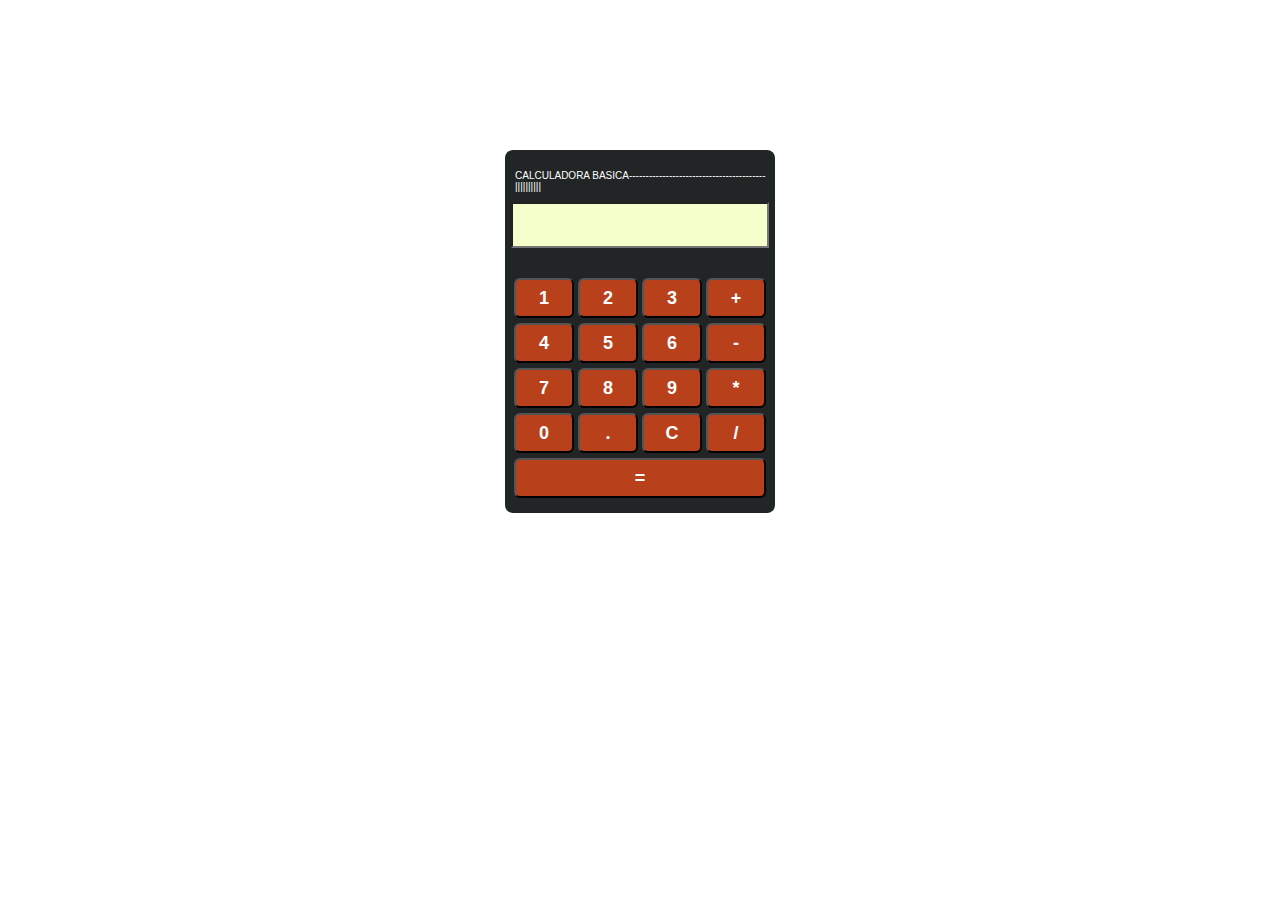
<file: calculadora/index.html>
<!DOCTYPE html>
<html>
  <head>
    <meta charset="utf-8">
    <meta name="viewport" content="width=device-width">
    <title>CALCULADORA - HTML, CSS E JS</title>
    <link href="style.css" rel="stylesheet" type="text/css" />
  </head>
  <body>
    <center>
  
    <form name="f1">
      <p> CALCULADORA BASICA-----------------------------------------||||||||||</p>
      
      <input type="text" id="tela" name="txtbox"><br>

      <input type="button" onclick="escreve('1')" value="1">
      <input type="button" onclick="escreve('2')" value="2"> 
      <input type="button" onclick="escreve('3')" value="3"> <input type="button" onclick="escreve('+')" value="+"><br>
      <input type="button" onclick="escreve('4')" value="4">
      <input type="button" onclick="escreve('5')" value="5">
      <input type="button" onclick="escreve('6')" value="6"> <input type="button" onclick="escreve('-')" value="-"><br>
      <input type="button" onclick="escreve('7')" value="7"> 
      <input type="button" onclick="escreve('8')" value="8"> 
      <input type="button" onclick="escreve('9')" value="9"> <input type="button" onclick="escreve('*')" value="*"><br>
      <input type="button" onclick="escreve('0')" value="0"> 
      <input type="button" onclick="escreve('.')" value =".">  
      <input type="button" onclick="document.f1.reset()" value="C"> <input type="button" onclick="escreve('/')" value="/"><br>
      <input type="button" id="igual" onclick="calcular()" value="="><br>

    <center>
    <script src="script.js">
    </script>

  </body>
</html>
</file>
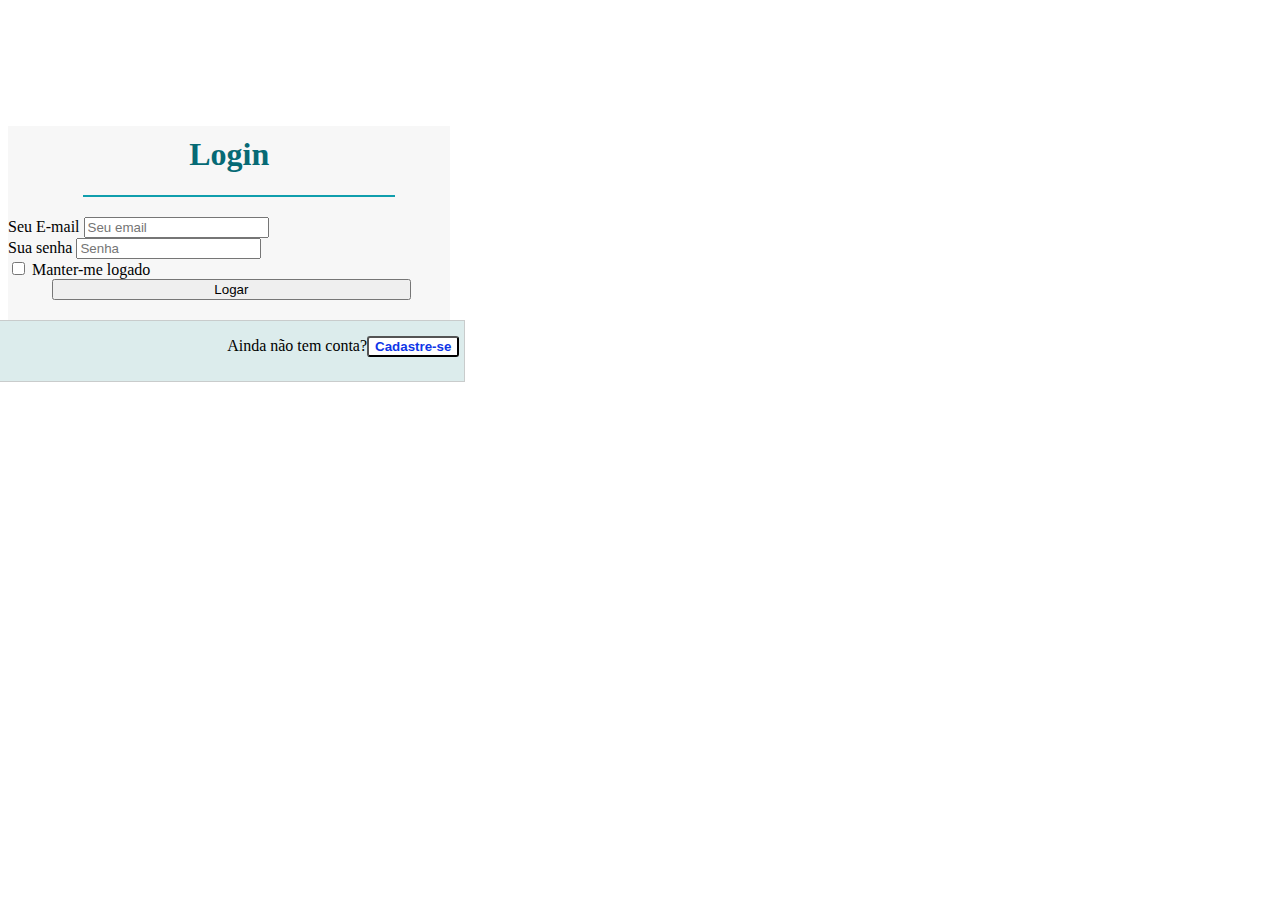
<file: formlogin-master/index.html>
<!DOCTYPE html>
<html>

<head>
<title>Formulário de Login</title>

<link rel="stylesheet" href="https://stackpath.bootstrapcdn.com/bootstrap/4.1.3/css/bootstrap.min.css" integrity="sha384-MCw98/SFnGE8fJT3GXwEOngsV7Zt27NXFoaoApmYm81iuXoPkFOJwJ8ERdknLPMO" crossorigin="anonymous">
<link rel="stylesheet" href="style.css" type="text/css">
</head>
<body>

<form method="POST">
	

  <div class="container border border-info rounded">

  <h1> Login </h1>
  <p class="borda"></p>

  <div class="form-group mx-auto">
    <label for="emailinput">Seu E-mail</label>
    <input type="email" class="form-control" id="emailinput" aria-describedby="emailHelp" placeholder="Seu email">
  </div>

  <div class="form-group mx-auto">
    <label for="senha">Sua senha</label>
    <input type="password" class="form-control" id="senha" placeholder="Senha">
  </div>

  <div class="form-group form-check mx-auto">
    <input type="checkbox" class="form-check-input" id="sessao">
    <label class="form-check-label" for="sessao">Manter-me logado</label>
  </div>

  <div class="container2">
   <button type="submit" class="btn btn-info">Logar</button>
  </div>

  <div class="container-inline">
    <p> Ainda não tem conta?<input type="button" value="Cadastre-se" class="cadastra"></p>
  </div>  
</form>

</div>
</div>

</body>

</html>
</file>
<file: calculadora/style.css>
form{
    margin-top: 150px;
		background-color:rgb(34, 37, 37);
    width: 270px;
    padding-top: 10px;
    border-radius: 8px;
    padding-bottom: 10px;

	}

	input[type="text"]{

		background:rgb(244, 255, 203);

		border-radius:1px solid black;

		width:250px;

		height: 40px;

		font-size: 25px;

		color: rgb(228, 28, 28);

		margin-bottom: 5px;

    text-align: right;

    font-weight: bold;

	}

	input[type="button"]{

		width:60px;
    
    border-radius:6px;

		height: 40px;

		color: white;

		background-color:rgb(184, 65, 28);

		font-size: 18px;

		font-weight: bold;

		font-family: Gotham, "Helvetica Neue", Helvetica, Arial, "sans-serif";

		margin-bottom: 5px;

        }

	body{

		background: url('https://images6.alphacoders.com/774/774373.jpg') no-repeat;

	}

  #igual{

    width: 252px;

  }

  #tela{

    margin-bottom: 30px;

  }

  p{
      font-family: 'Franklin Gothic Medium', 'Arial Narrow', Arial, sans-serif;
      font-size: 10px;
      color: white;
      text-align: left;
      margin-left: 10px;

  }
</file>
<file: formlogin-master/style.css>
.container {
  width: 35%;
  margin-top: 10%;
  background: #f7f7f7;
}

.container2{

  padding-bottom: 5px;
  padding-top: 0px;
  margin-left: 10%;
}

.btn {

  width: 90%;

}
.form-group {

  width: 80%;
  height: 80%;
  
}


h1 {

  text-align: center;
  color: #066a75;
  padding-bottom: px;
  padding-top: 10px;

}




.borda {
  margin-left: 17%;
  text-align: center;
  width: 70%;
  border: 1px solid #109ead;
  margin-bottom: 20px;
}

.container-inline {
  
 
  background: rgb(220, 236, 236);
  margin-left: -15px;
  margin-right: -15px;
  height: 60px;
  margin-top: 15px;
  border: 1px solid rgb(201, 204, 204);
  margin-bottom: 2px;
}

p {

  margin-right: 5px;
  margin-top: 15px;
  text-align: right;

}

.cadastra {

  background: #fff;
  border-radius: 3px;
  color: rgb(15, 54, 231);
  font-weight: bolder;
}
</file>
